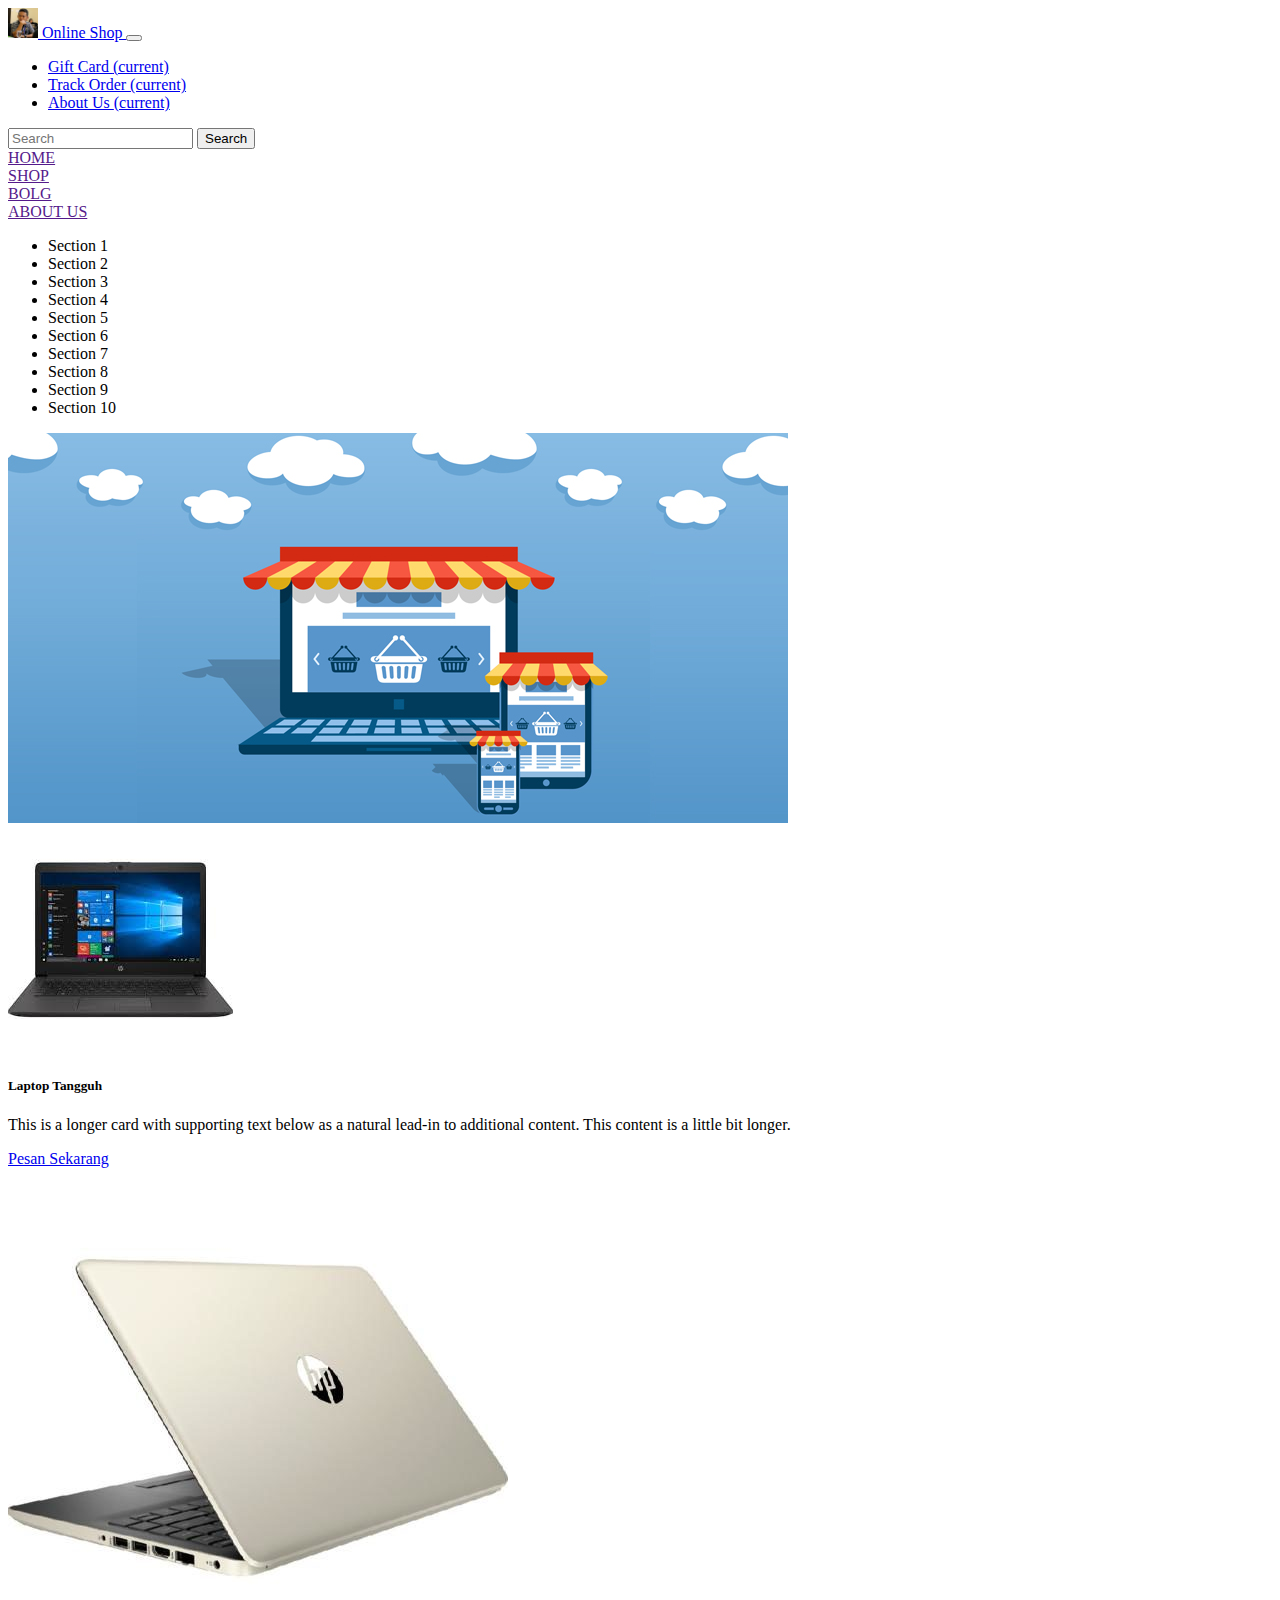
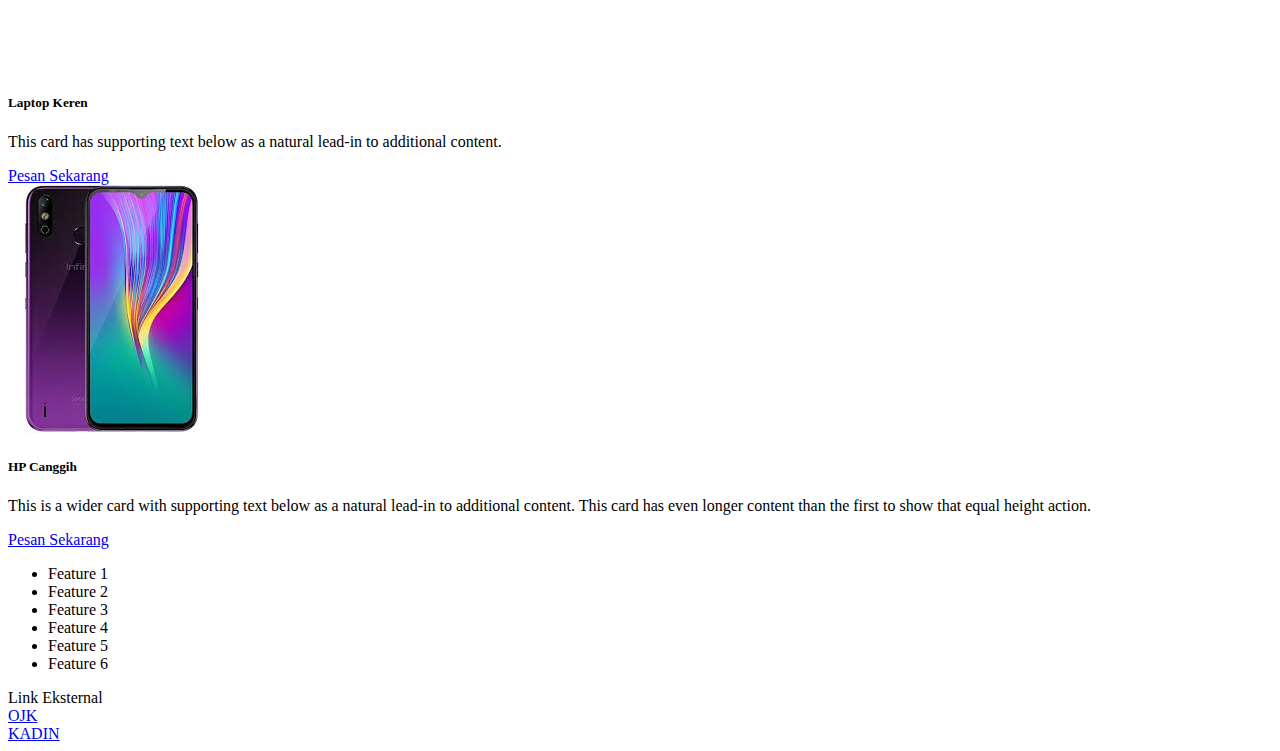
<file: sanbercode_bootstrap/index.html>
<!doctype html>
<html lang="en">
  <head>
    <!-- Required meta tags -->
    <meta charset="utf-8">
    <meta name="viewport" content="width=device-width, initial-scale=1, shrink-to-fit=no">

    <!-- Bootstrap CSS -->
    <link rel="stylesheet" href="https://stackpath.bootstrapcdn.com/bootstrap/4.5.0/css/bootstrap.min.css" integrity="sha384-9aIt2nRpC12Uk9gS9baDl411NQApFmC26EwAOH8WgZl5MYYxFfc+NcPb1dKGj7Sk" crossorigin="anonymous">

    <title>Online Shop</title>
  </head>
  <body>
    <!-- Optional JavaScript -->
    <!-- jQuery first, then Popper.js, then Bootstrap JS -->
    <script src="https://code.jquery.com/jquery-3.5.1.slim.min.js" integrity="sha384-DfXdz2htPH0lsSSs5nCTpuj/zy4C+OGpamoFVy38MVBnE+IbbVYUew+OrCXaRkfj" crossorigin="anonymous"></script>
    <script src="https://cdn.jsdelivr.net/npm/popper.js@1.16.0/dist/umd/popper.min.js" integrity="sha384-Q6E9RHvbIyZFJoft+2mJbHaEWldlvI9IOYy5n3zV9zzTtmI3UksdQRVvoxMfooAo" crossorigin="anonymous"></script>
    <script src="https://stackpath.bootstrapcdn.com/bootstrap/4.5.0/js/bootstrap.min.js" integrity="sha384-OgVRvuATP1z7JjHLkuOU7Xw704+h835Lr+6QL9UvYjZE3Ipu6Tp75j7Bh/kR0JKI" crossorigin="anonymous"></script>


    <!-- Logo and Navbar -->
    <nav class="navbar navbar-expand-lg navbar-light bg-light">
      <a class="navbar-brand" href="#">
        <img src="../sanbercode_bootstrap/img/icon.jpg" width="30" height="30" class="d-inline-block align-top" alt="" loading="lazy">
        Online Shop
      </a>
      <button class="navbar-toggler" type="button" data-toggle="collapse" data-target="#navbarSupportedContent" aria-controls="navbarSupportedContent" aria-expanded="false" aria-label="Toggle navigation">
        <span class="navbar-toggler-icon"></span>
      </button>
    
      <div class="collapse navbar-collapse" id="navbarSupportedContent">
        <ul class="navbar-nav ml-auto">
          <li class="nav-item active">
            <a class="nav-link" href="#">Gift Card <span class="sr-only">(current)</span></a>
          </li>
          <li class="nav-item active">
            <a class="nav-link" href="#">Track Order <span class="sr-only">(current)</span></a>
          </li>
          <li class="nav-item active">
            <a class="nav-link" href="#">About Us <span class="sr-only">(current)</span></a>
          </li>
        </ul>
        <form class="form-inline my-2 my-lg-0">
          <input class="form-control mr-sm-2" type="search" placeholder="Search" aria-label="Search">
          <button class="btn btn-outline-success my-2 my-sm-0" type="submit">Search</button>
        </form>
      </div>
    </nav>

    <!--Menu Utama-->
    <div
      class="container-fluid"
      id="header"
    >
      <div class="row justify-content-center">
        <div class="col-lg-1 text-center">
          <a href="">HOME</a>
        </div>
        <div class="col-lg-1 text-center">
          <a href="">SHOP</a>
        </div>
        <div class="col-lg-1 text-center">
          <a href="">BOLG</a>
        </div>
        <div class="col-lg-1 text-center">
          <a href="">ABOUT US</a>
        </div>
      </div>
    </div>
    <!--Section, Jumbotron dan Feature-->
    <div>
      <div class="row">
        <div class="col-lg-2">
          <ul class="list-group">
            <li class="list-group-item">Section 1</li>
            <li class="list-group-item">Section 2</li>
            <li class="list-group-item">Section 3</li>
            <li class="list-group-item">Section 4</li>
            <li class="list-group-item">Section 5</li>
            <li class="list-group-item">Section 6</li>
            <li class="list-group-item">Section 7</li>
            <li class="list-group-item">Section 8</li>
            <li class="list-group-item">Section 9</li>
            <li class="list-group-item">Section 10</li>
          </ul>
        </div>
        <div class="col-lg-8">
          <div class="row-mt-4">
            <div class="jumbotron jumbotron-fluid">
              <div class="container">
                <img src="../sanbercode_bootstrap/img/ecommerce.jpg" alt="">
                </div>
            </div>
            <div class="card-deck">
              <div class="card">
                <img src="../sanbercode_bootstrap/img/item1.jpg" class="card-img-top" alt="...">
                <div class="card-body">
                  <h5 class="card-title">Laptop Tangguh</h5>
                  <p class="card-text">This is a longer card with supporting text below as a natural lead-in to additional content. This content is a little bit longer.</p>
                  <a href="#" class="btn btn-primary">Pesan Sekarang</a>
                </div>
              </div>
              <div class="card">
                <img src="../sanbercode_bootstrap/img/item2.jpg" class="card-img-top" alt="...">
                <div class="card-body">
                  <h5 class="card-title">Laptop Keren</h5>
                  <p class="card-text">This card has supporting text below as a natural lead-in to additional content.</p>
                  <a href="#" class="btn btn-primary">Pesan Sekarang</a>
                </div>
              </div>
              <div class="card">
                <img src="../sanbercode_bootstrap/img/item3.jpg" class="card-img-top" alt="...">
                <div class="card-body">
                  <h5 class="card-title">HP Canggih</h5>
                  <p class="card-text">This is a wider card with supporting text below as a natural lead-in to additional content. This card has even longer content than the first to show that equal height action.</p>
                  <a href="#" class="btn btn-primary">Pesan Sekarang</a>
                </div>
              </div>
            </div>
          </div>
        </div>
        <div class="col-lg-2">
          <ul class="list-group">
            <li class="list-group-item">Feature 1</li>
            <li class="list-group-item">Feature 2</li>
            <li class="list-group-item">Feature 3</li>
            <li class="list-group-item">Feature 4</li>
            <li class="list-group-item">Feature 5</li>
            <li class="list-group-item">Feature 6</li>
          </ul>
          <div class="card mt-3">
            <div class="card-header">
              Link Eksternal
            </div>
            <div class="card-body text-center">
              <a href="https://www.ojk.go.id/">OJK</a><br>
              <a href="https://kadin.id/">KADIN</a>
            </div>
          </div>
        </div>
        
      </div>
    </div>


  </body>
</html>
</file>
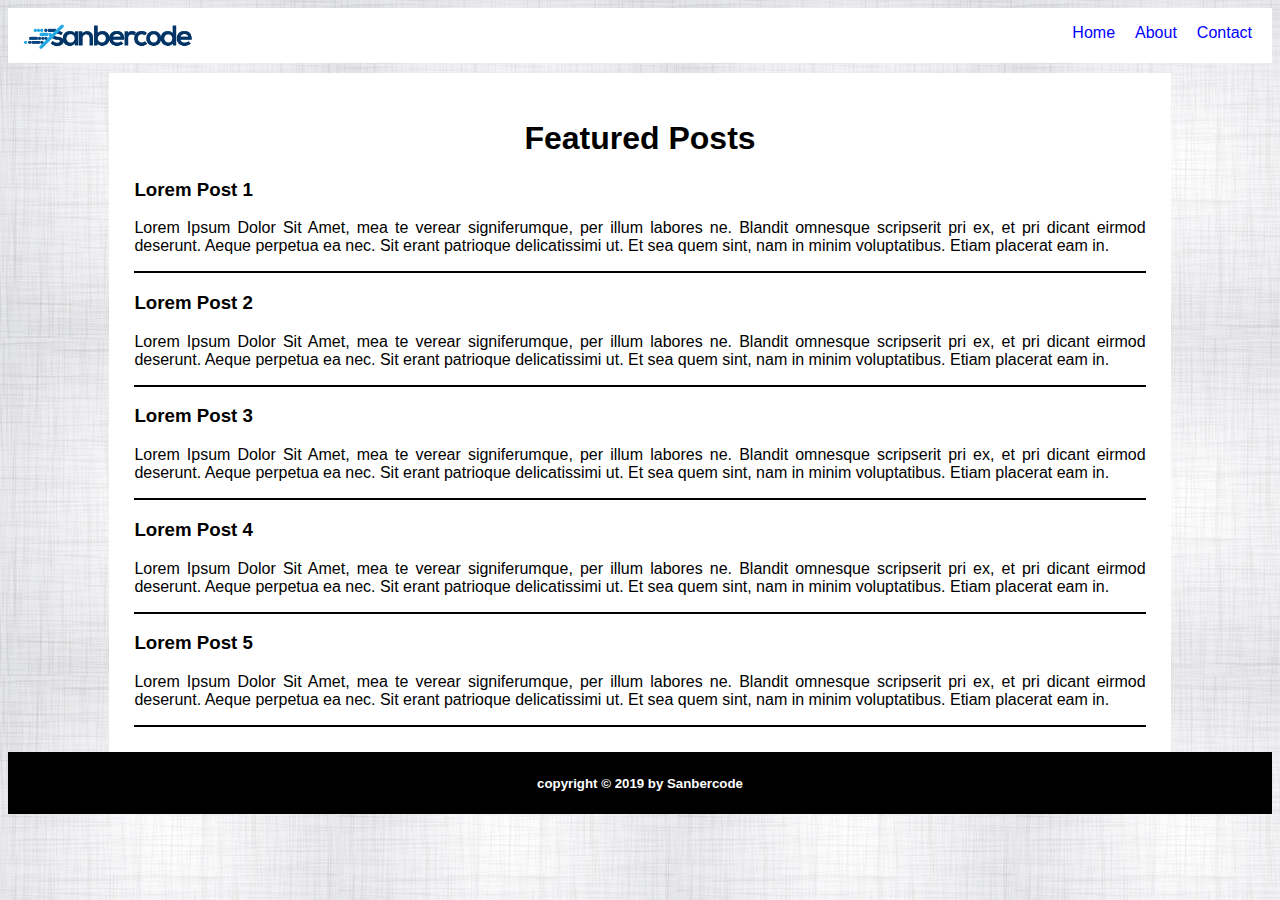
<file: sanbercode_css/index.html>
<html>
  <head>
    <link href="../sanbercode_css/css/style.css" rel="stylesheet" />
    <link href="https://fonts.googleapis.com/css?family=Slabo+27px" rel="stylesheet">
  </head>
  <body>
    <header>
      <img id="logo" src="public/img/logo.png" width="200px" />
      <nav>
        <ul>
          <a href="#"><li>Home</li></a>
          <a href="#"><li>About</li></a>
          <a href="#"><li>Contact</li></a>
        </ul>
      </nav>
    </header>
    <section>
      <h1>Featured Posts</h1>
      <div id="article-list">
        <article>
          <a href=""><h3>Lorem Post 1</h3></a>
          <p>
            Lorem Ipsum Dolor Sit Amet, mea te verear signiferumque, per illum labores ne. Blandit omnesque scripserit pri ex, et pri dicant eirmod deserunt. Aeque perpetua ea nec. Sit erant patrioque delicatissimi ut. Et sea quem sint, nam in minim voluptatibus. Etiam placerat eam in.
          </p>
        </article>
        <article>
          <a href=""><h3>Lorem Post 2</h3></a>
          <p>
            Lorem Ipsum Dolor Sit Amet, mea te verear signiferumque, per illum labores ne. Blandit omnesque scripserit pri ex, et pri dicant eirmod deserunt. Aeque perpetua ea nec. Sit erant patrioque delicatissimi ut. Et sea quem sint, nam in minim voluptatibus. Etiam placerat eam in.
          </p>
        </article>
        <article>
          <a href=""><h3>Lorem Post 3</h3></a>
          <p>
            Lorem Ipsum Dolor Sit Amet, mea te verear signiferumque, per illum labores ne. Blandit omnesque scripserit pri ex, et pri dicant eirmod deserunt. Aeque perpetua ea nec. Sit erant patrioque delicatissimi ut. Et sea quem sint, nam in minim voluptatibus. Etiam placerat eam in.
          </p>
        </article>
        <article>
          <a href=""><h3>Lorem Post 4</h3></a>
          <p>
            Lorem Ipsum Dolor Sit Amet, mea te verear signiferumque, per illum labores ne. Blandit omnesque scripserit pri ex, et pri dicant eirmod deserunt. Aeque perpetua ea nec. Sit erant patrioque delicatissimi ut. Et sea quem sint, nam in minim voluptatibus. Etiam placerat eam in.
          </p>
        </article>
        <article>
          <a href=""><h3>Lorem Post 5</h3></a>
          <p>
            Lorem Ipsum Dolor Sit Amet, mea te verear signiferumque, per illum labores ne. Blandit omnesque scripserit pri ex, et pri dicant eirmod deserunt. Aeque perpetua ea nec. Sit erant patrioque delicatissimi ut. Et sea quem sint, nam in minim voluptatibus. Etiam placerat eam in.
          </p>
        </article>
      </div>
    </section>
    <footer>
      <h5>copyright &copy; 2019 by Sanbercode</h5>
    </footer>
  </body>
</html>
</file>
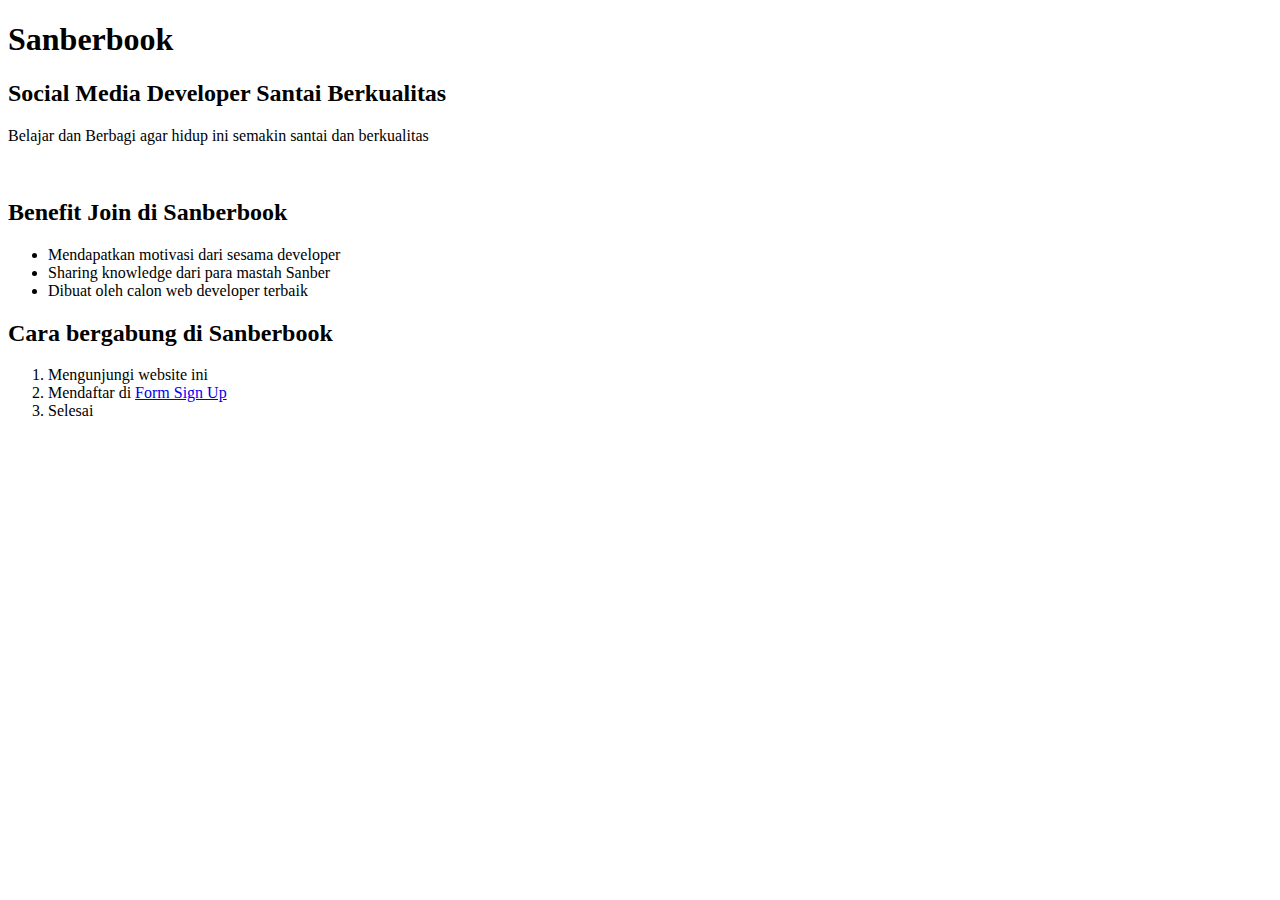
<file: sanbercode_html/index.html>
<!DOCTYPE html>
<html>

<head>
    <meta charset="UTF-8">
    <meta name="viewport" content="width=device-width, initial-scale=1">
    <title>Selamat Datang di Sanberbook</title>
</head>

<body>
  <div class="judul">
    <h1>Sanberbook</h1>
    <h2>Social Media Developer Santai Berkualitas</h2>
    <p>Belajar dan Berbagi agar hidup ini semakin santai dan berkualitas</p><br>
  </div>
  
  <div class="benefit">
    <h2>Benefit Join di Sanberbook</h2>
    <ul>
      <li>Mendapatkan motivasi dari sesama developer</li>
      <li>Sharing knowledge dari para mastah Sanber</li>
      <li>Dibuat oleh calon web developer terbaik</li>
    </ul>
  </div>
  
  <div class="join">
    <h2>Cara bergabung di Sanberbook</h2>
    <ol>
      <li>Mengunjungi website ini</li>
      <li>Mendaftar di <a href="form.html">Form Sign Up</a></li>
      <li>Selesai</li>
    </ol>
  </div>
</body>

</html>
</file>
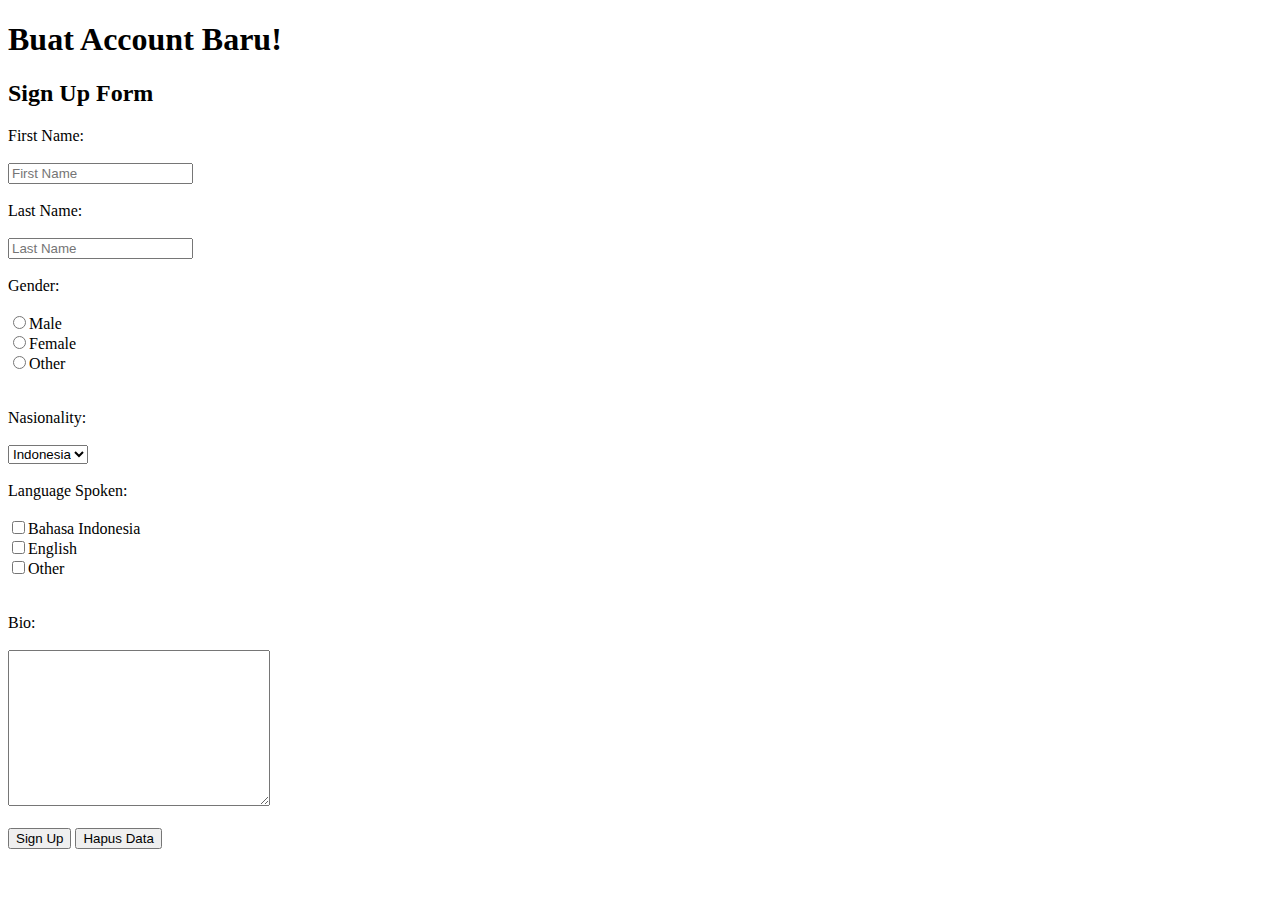
<file: sanbercode_html/form.html>
<!DOCTYPE html>
<html>

<head>
    <meta charset="UTF-8">
    <meta name="viewport" content="width=device-width, initial-scale=1">
    <title>Buat Akun Baru</title>
</head>

<body>
  <div class="judulform">
    <h1>Buat Account Baru!</h1>
    <h2>Sign Up Form</h2>
  </div>

  <!--Form Pendaftaran Sanbercode-->
  <form action="welcome.html">
    <!--Untuk isian karakter terbatas seperti nama, menggunakan input type text-->
    <!--label digunakan untuk memberi nama form input text nya, dan dihubungkand for pada label ke id pada input-->
    <label for="first_name">First Name:</label><br><br>
      <input type="text" placeholder="First Name" value="" name="" id="first_name"><br><br>
    <label for="last_name">Last Name:</label><br><br>
      <input type="text" placeholder="Last Name" value="" name="" id="last_name">

    <br><br>
    <!--Menggunakan radio untuk membuat pilihan hanya 1 buah-->
    <label>Gender:</label><br><br>
      <input type="radio" name="gender" value="0" id="">Male              <br>
      <input type="radio" name="gender" value="1" id="">Female            <br>
      <input type="radio" name="gender" value="2" id="">Other             <br>

    <br><br>
    <!---->
    <label>Nasionality:</label><br><br>
      <select name="Nasionality" id="">
        <option value="0">Indonesia</option>
        <option value="1">Inggris</option>
        <option value="2">Malaysia</option>
        <option value="3">Other</option>
      </select>

    <br><br>
    <!--Menggunakan Checkbox untuk membuat pilihan yang dapat dipilih lebih dari 1 buah-->
    <label>Language Spoken:</label><br><br>
      <input type="checkbox" name="language" value="0" id="">Bahasa Indonesia       <br>
      <input type="checkbox" name="language" value="1" id="">English                <br>
      <input type="checkbox" name="language" value="2" id="">Other                  <br>


    <br><br>
    <!--Text area untuk membuat form isian dengan jumlah karakter banyak, seperti biodata-->
    <label>Bio:</label><br><br>
      <textarea name="Biografi" id="" cols="30" rows="10">

      </textarea>

    <br><br>
    <!--Submit untuk kirim data, reset untuk menghapus data yang telah diinput-->
    <button type="submit">Sign Up</button>
    <button type="reset">Hapus Data</button>
  </form>
  
  
  
  </body>

</html>
</file>
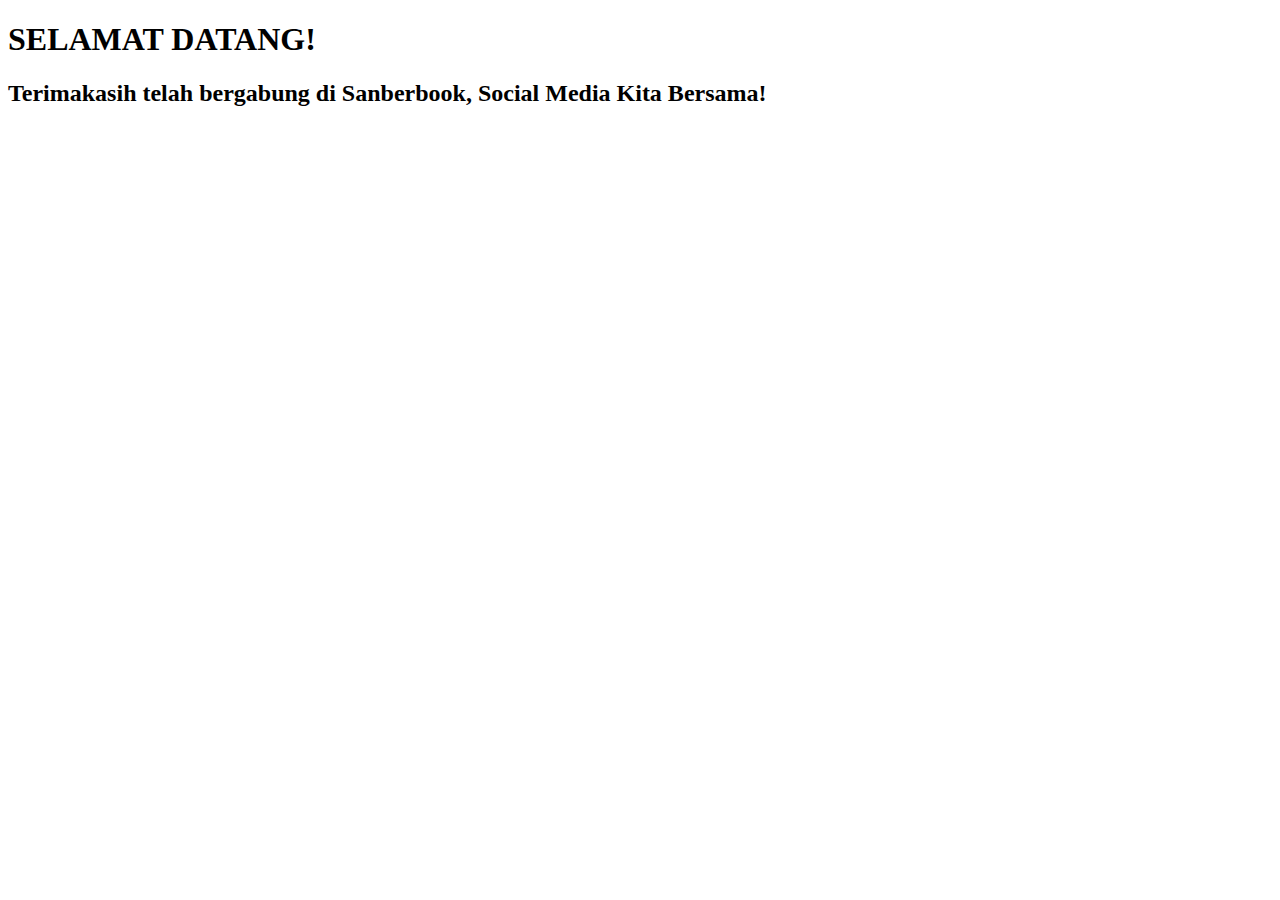
<file: sanbercode_html/welcome.html>
<!DOCTYPE html>
<html>

<head>
    <meta charset="UTF-8">
    <meta name="viewport" content="width=device-width, initial-scale=1">
    <title>Selamat Bergabung di Sanbercode</title>
</head>

<body>
  <div class="selamatbergabung">
    <h1>SELAMAT DATANG!</h1>
  
    <h2>Terimakasih telah bergabung di Sanberbook, Social Media Kita Bersama!</h2>
  </div>
  
</body>

</html>
</file>
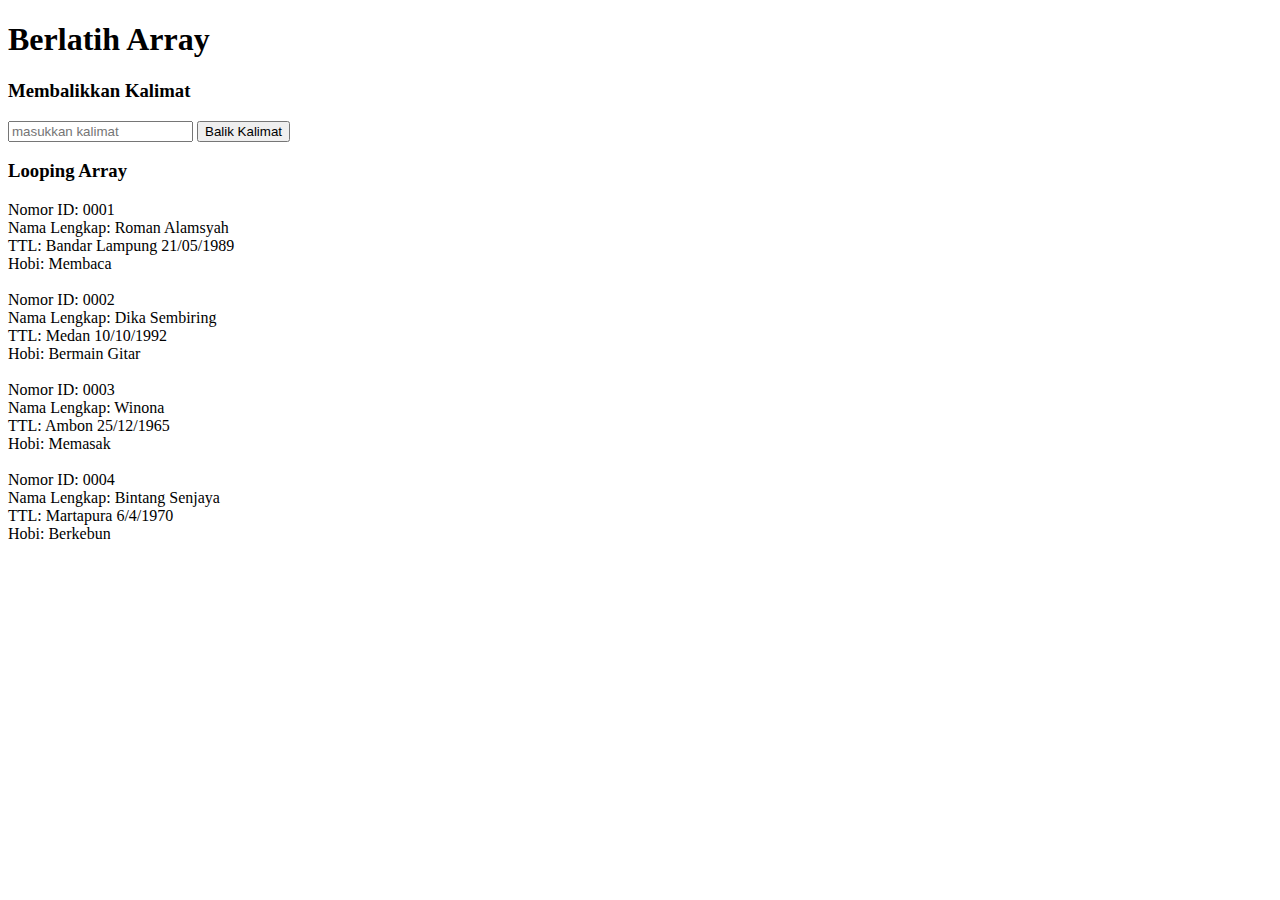
<file: sanbercode_js/array.html>
<!DOCTYPE html>
<html lang="en">
<head>
    <meta charset="UTF-8">
    <meta name="viewport" content="width=device-width, initial-scale=1.0">
    <meta http-equiv="X-UA-Compatible" content="ie=edge">
    <title>Array</title>
</head>
<body>

    <h1>Berlatih Array</h1>

    <h3>Membalikkan Kalimat</h3>
    <form action="#" id="balikString">
        <input type="text" id="word" placeholder="masukkan kalimat">
        <input type="submit" value="Balik Kalimat">
    </form>
    <div id="jawaban1" style="margin-top: 10px"></div>
    
    <h3>Looping Array</h3>
    <div id="jawaban2"></div>


    <script>
        /* 
            SOAL NO. 1 Balik Kalimat 
            Tipe data String dapat dilihat sebagai tipe data array. Kita dapat mengakses karakter-karakter pada sebuah string seperti mengakses elemen pada array.
            Buatlah sebuah fungsi dengan nama balikString(). Fungsi ini akan menerima argumen sebuah string dan mengembalikan kebalikannya.
            
            Catatan: TIDAK Boleh menggunakan reverse, wajib dengan looping!

            Contoh: 
            balikString("abduh coding") 
            akan memberikan output: "gnidoc hudba"

            Hint: Gunakan properti length dari string untuk mencari tahu panjang string
        */
        // Code Kamu di sini
        function balikString (data){
            var hasil = "";

            //di looping dari angka paling belakang, bila ada 20 huruf, berarti mulai dari angka 20 ke 19 dst
            for(var i = data.length - 1; i >= 0 ; i--){
                hasil += data[i];
            }
            return hasil;
        }
        
        // Driver Code, jangan diganggu!
        var formBalikString = document.getElementById("balikString")
        formBalikString.addEventListener("submit", function(e) {
            e.preventDefault()
            var word = document.getElementById("word").value
            var reverseWord = balikString(word)

            document.getElementById("jawaban1").innerHTML = reverseWord
        })

        
        
        /* 
            SOAL NO. 2 LOOPING PADA ARRAY
            Buatlah sebuah fungsi dengan nama dataHandling() dengan sebuah parameter untuk menerima argumen. Argumen yang akan diterima adalah sebuah array yang berisi beberapa array sejumlah n. Contoh input dapat dilihat dibawah:

            var input = [
                ["0001", "Roman Alamsyah", "Bandar Lampung", "21/05/1989", "Membaca"],
                ["0002", "Dika Sembiring", "Medan", "10/10/1992", "Bermain Gitar"],
                ["0003", "Winona", "Ambon", "25/12/1965", "Memasak"],
                ["0004", "Bintang Senjaya", "Martapura", "6/4/1970", "Berkebun"]
            ]

            Tugas kamu adalah mengimplementasikan fungsi dataHandling agar dapat menampilkan data-data pada dari argumen seperti di bawah ini:

            Nomor ID:  0001
            Nama Lengkap:  Roman Alamsyah
            TTL:  Bandar Lampung 21/05/1989
            Hobi:  Membaca

            Nomor ID:  0002
            Nama Lengkap:  Dika Sembiring
            TTL:  Medan 10/10/1992
            Hobi:  Bermain Gitar

            Nomor ID:  0003
            Nama Lengkap:  Winona
            TTL:  Ambon 25/12/1965
            Hobi:  Memasak

            Nomor ID:  0004
            Nama Lengkap:  Bintang Senjaya
            TTL:  Martapura 6/4/1970
            Hobi:  Berkebun

        */

        /*var input = [
                ["0001", "Roman Alamsyah", "Bandar Lampung", "21/05/1989", "Membaca"],
                ["0002", "Dika Sembiring", "Medan", "10/10/1992", "Bermain Gitar"],
                ["0003", "Winona", "Ambon", "25/12/1965", "Memasak"],
                ["0004", "Bintang Senjaya", "Martapura", "6/4/1970", "Berkebun"]
            ]
        */
        // Code kamu di sini, lakukan looping terhadap input di atas
        var jawaban2 =''

        function dataHandling(data) {

            for (let i = 0; i < data.length; i++) {
                for (let j = 0; j < data.length; j++) {
                    var id = 'Nomor ID: ' + data[i][j] + "<br>";
                    j += 1;
                    var name = 'Nama Lengkap: ' + data[i][j] + "<br>";
                    j += 1;
                    var ttl = 'TTL: ' + data[i][j] + ' ' + data[i][j + 1] + "<br>";
                    j += 2;
                    var hobi = 'Hobi: ' + data[i][j] + "<br><br>";

                    jawaban2 += id + name + ttl + hobi;
                }

            }

        }
        
        //var jawaban2 ='';// =  Isikan outputnya di sini

 
        var input = [
                ["0001", "Roman Alamsyah", "Bandar Lampung", "21/05/1989", "Membaca"],
                ["0002", "Dika Sembiring", "Medan", "10/10/1992", "Bermain Gitar"],
                ["0003", "Winona", "Ambon", "25/12/1965", "Memasak"],
                ["0004", "Bintang Senjaya", "Martapura", "6/4/1970", "Berkebun"]
            ]
        
        dataHandling(input);
        document.getElementById("jawaban2").innerHTML = jawaban2 
    </script>
    
</body>
</html>
</file>
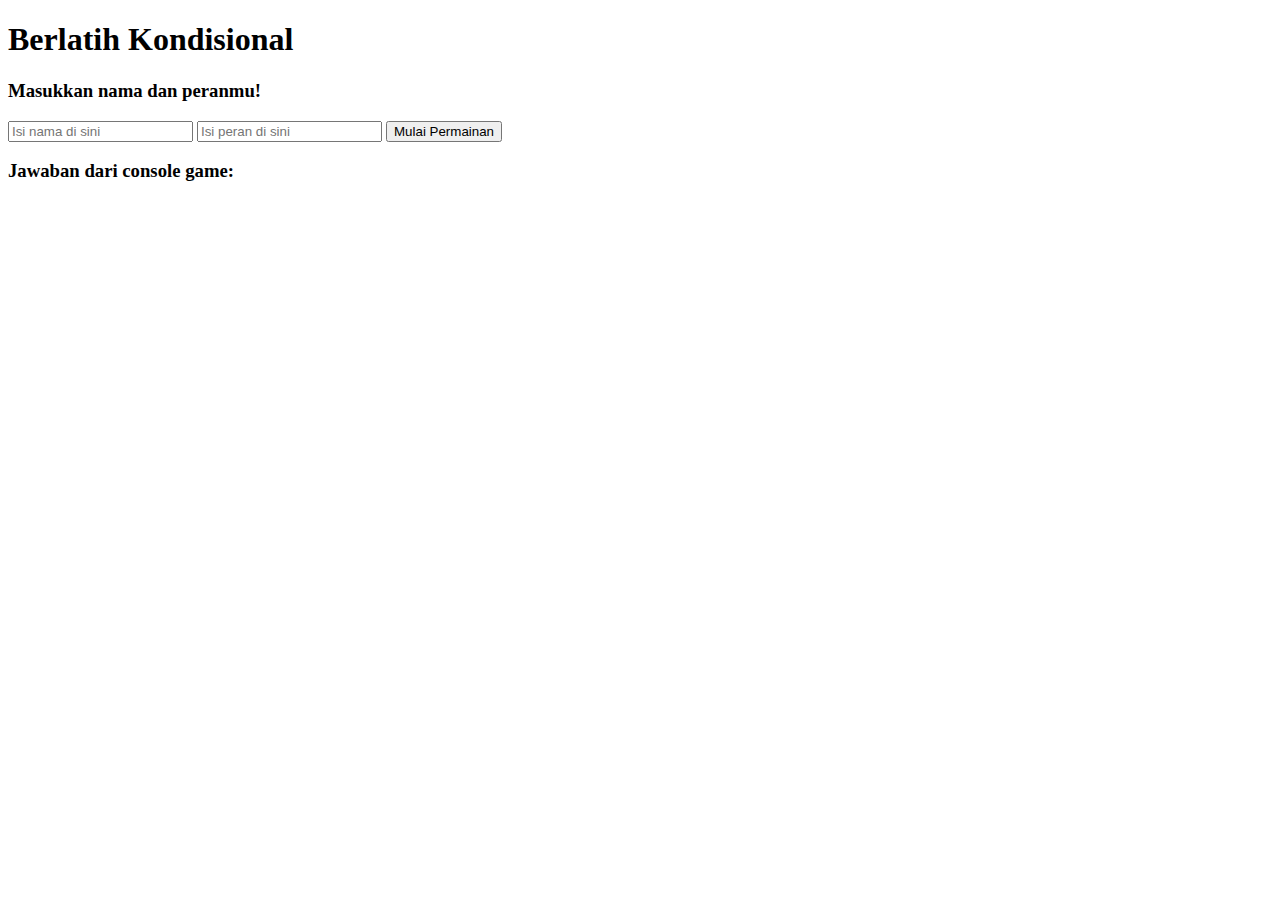
<file: sanbercode_js/conditional.html>
<!DOCTYPE html>
<html lang="en">
<head>
    <meta charset="UTF-8">
    <meta name="viewport" content="width=device-width, initial-scale=1.0">
    <meta http-equiv="X-UA-Compatible" content="ie=edge">
    <title>Conditional HTML</title>
</head>
<body>
    <h1>Berlatih Kondisional</h1>
    
    <h3>Masukkan nama dan peranmu!</h3>
    <form action="#" id="formConditional">
        <input type="text" id="name" placeholder="Isi nama di sini">
        <input type="text" id="role" placeholder="Isi peran di sini">
        <input type="submit" value="Mulai Permainan">
    </form>

    <h3>Jawaban dari console game: </h3>
    <div id="jawaban">

    </div>
</body>

<script>

    var form = document.getElementById("formConditional")
    var jawaban = document.getElementById("jawaban")

    form.addEventListener("submit", function(e) {
        e.preventDefault()

        /* 
            ATURAN PERMAINAN 
            // Output untuk Input nama = '' dan peran = ''
            // => "Nama harus diisi!"
    
            //Output untuk Input nama = 'Mikael' dan peran = ''
            // => "Halo Mikael, Pilih peranmu untuk memulai game!"
    
            //Output untuk Input nama = 'Nina' dan peran 'Penyihir'
            // => "Selamat datang di Dunia Werewolf, Nina"
            // => "Halo Penyihir Nina, kamu dapat melihat siapa yang menjadi Werewolf!"
    
            //Output untuk Input nama = 'Danu' dan peran 'Werewolf'
            // => "Selamat datang di Dunia Werewolf, Danu"
            // "Halo Werewolf Danu, kamu dapat memilih siapa untuk dimakan malam ini!"
    
            //Output untuk Input nama = 'Zero' dan peran 'Rakjel'
            // => "Selamat datang di Dunia Werewolf, Zero"
            // => "Halo Rakjel Zero, Kamu menjadi rakyat jelata "
    
            PETUNJUK MENGERJAKAN
            1. Buat Kondisional agar output dari konsol sesuai yang diharapkan
            2. masukkan lah jawaban dari kondisi yang diberikan oleh User ke dalam variabel jawabanKonsol
        */

        // Tuliskan Code kamu di sini
        var name = document.getElementById("name").value
        var role = document.getElementById("role").value       
        // buatlah kondisional berdasarkan dua variabel di atas yaitu name dan role, ketentuannya dapat dibaca di atas


        var jawabanKonsol // = jawaban dari kondisional di-assign di sini
        // Code Sampai sini
        
        if( name == '' && role == '') {
            jawabanKonsol = "Nama Harus Diisi!"
        }else if( name != '' && role ==''){
            jawabanKonsol = "Hai "+name+" Pilih Peranmu untuk Memulai Game"
        }else{
            if(role.toUpperCase()== "PENYIHIR"){
                jawabanKonsol = "Selamat Datang di Dunia Werewolf, "+name+" <br> Halo Penyihir "+name+" , kamu dapat melihat siapa yang menjadi Werewolf"
            }else if(role.toUpperCase() == "WEREWOLF"){
                jawabanKonsol = "Selamat Datang di Dunia Werewolf, "+name+" <br> Halo Werewolf "+name+" , kamu dapat memilih siapa untuk dimakan malam ini!"

            }else if(role.toUpperCase() == "RAKJEL"){
                jawabanKonsol = "Selamat Datang di Dunia Werewolf, "+name+" <br> Halo Rakjel "+name+" Kamu menjadi rakyat jelata"
            }
        }

        jawaban.innerHTML = jawabanKonsol
    })
        

</script>
</html>
</file>
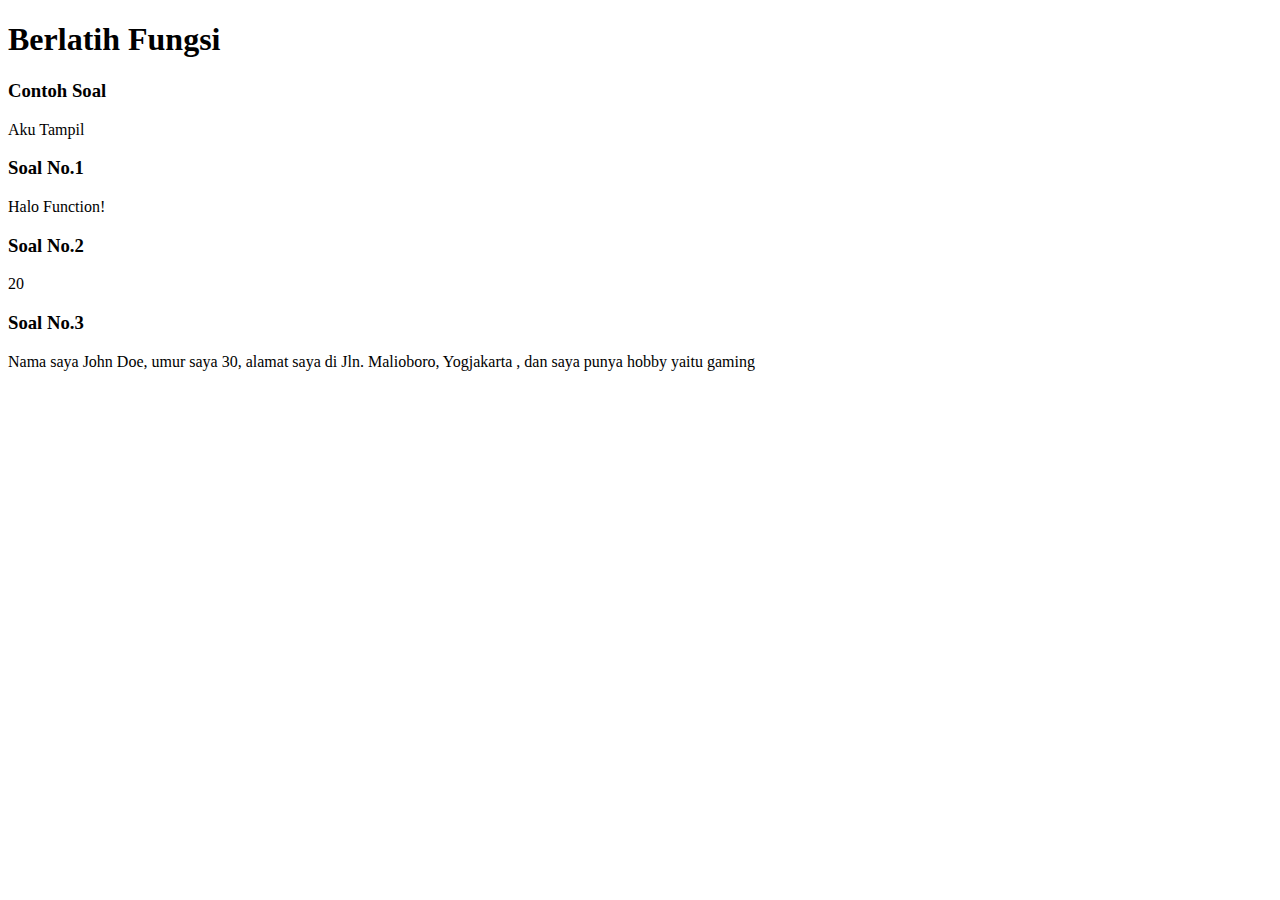
<file: sanbercode_js/function.html>
<!DOCTYPE html>
<html lang="en">
<head>
    <meta charset="UTF-8">
    <meta name="viewport" content="width=device-width, initial-scale=1.0">
    <meta http-equiv="X-UA-Compatible" content="ie=edge">
    <title>Function</title>
</head>
<body>
    <h1>Berlatih Fungsi</h1>

    <h3>Contoh Soal</h3>
    <div id="contohJawaban">

    </div>

    <h3>Soal No.1</h3>
    <div id="jawaban1">

    </div>

    <h3>Soal No.2</h3>
    <div id="jawaban2">

    </div>

    <h3>Soal No.3</h3>
    <div id="jawaban3">

    </div>

    <script>

        // CONTOH
        // Kamu diminta untuk membuat fungsi bernama tampilkan() untuk menampilkan "Aku Tampil" pada halaman html. 

        // Jawaban CONTOH
        function tampilkan() {
            document.getElementById("contohJawaban").innerHTML = "Aku Tampil"
        }

        //Jalankan function 
        tampilkan()

        // Soal No. 1 Fungsi Teriak
        /* 
            Buatlah sebuah fungsi bernama teriak(), yang mengembalikan nilai berupa "Halo Function!", yang kemudian akan ditampilkan di halaman html.
            Tampilkan dengan cara document.getElementById("jawaban1").innerHTML seperti di CONTOH.
        */

        
        function teriak() {
            document.getElementById("jawaban1").innerHTML = "Halo Function!"
            // Tulis Code mulai di sini

            // Tampilkan dengan cara document.getElementById("jawaban1").innerHTML seperti di CONTOH.
        }
        
        // Jalankan function teriak
        teriak()

        // Soal No. 2 Fungsi Kalikan
        /* 
            Buatlah sebuah fungsi bernama kalikan(), yang mengembalikan nilai berupa hasil kali dari dua parameter yang dikirim.
            CONTOH OUTPUT: 
            kalikan(5, 4) akan memberikan output 20
            Tampilkan jawaban dengan cara document.getElementById("jawaban2").innerHTML seperti di CONTOH
        */

        
        function kalikan(num1, num2) {
            
            document.getElementById("jawaban2").innerHTML = num1*num2
            // Code kamu mulai dari sini



            // Tampilkan jawaban dengan cara document.getElementById("jawaban2").innerHTML seperti di CONTOH
        }
        


        // Jalankan function kalikan
        kalikan(5, 4)

        // Soal No. 3 Fungsi buatKalimat
        /* 
            Buatlah sebuah fungsi bernama buatKalimat(), yang akan memproses seluruh parameter yang diinput menjadi satu kalimat berikut: "Nama saya [Name], umur saya [Age] tahun, alamat saya di [Address], dan saya punya hobby yaitu [hobby]!"

            CONTOH: 
            var name = "Agus";
            var age = 30;
            var address = "Jln. Malioboro, Yogjakarta";
            var hobby = "gaming";

            var kalimatBaru = buatKalimat(name,age,address,hobby);
            Akan menampilkan : 
            "Nama saya Agus, umur saya 30 tahun, alamat saya di Jln. Malioboro, Yogjakarta, dan saya punya hobby yaitu gaming!"
            Tampilkan dengan cara document.getElementById("jawaban3").innerHTML seperti di CONTOH
        */
    
        function buatKalimat(nama, umur, alamat, hobi) {
            // Code kamu mulai dari sini
            document.getElementById("jawaban3").innerHTML = "Nama saya " + name + ", umur saya " + age + ", alamat saya di " + address + " , dan saya punya hobby yaitu " + hobby;
            // Tampilkan dengan cara document.getElementById("jawaban3").innerHTML seperti di CONTOH.
        }


        // Jalankan function buatKalimat
        var name = "John Doe";
        var age = 30;
        var address = "Jln. Malioboro, Yogjakarta";
        var hobby = "gaming";
        buatKalimat(name, age, address, hobby);
    </script>
</body>


</html>
</file>
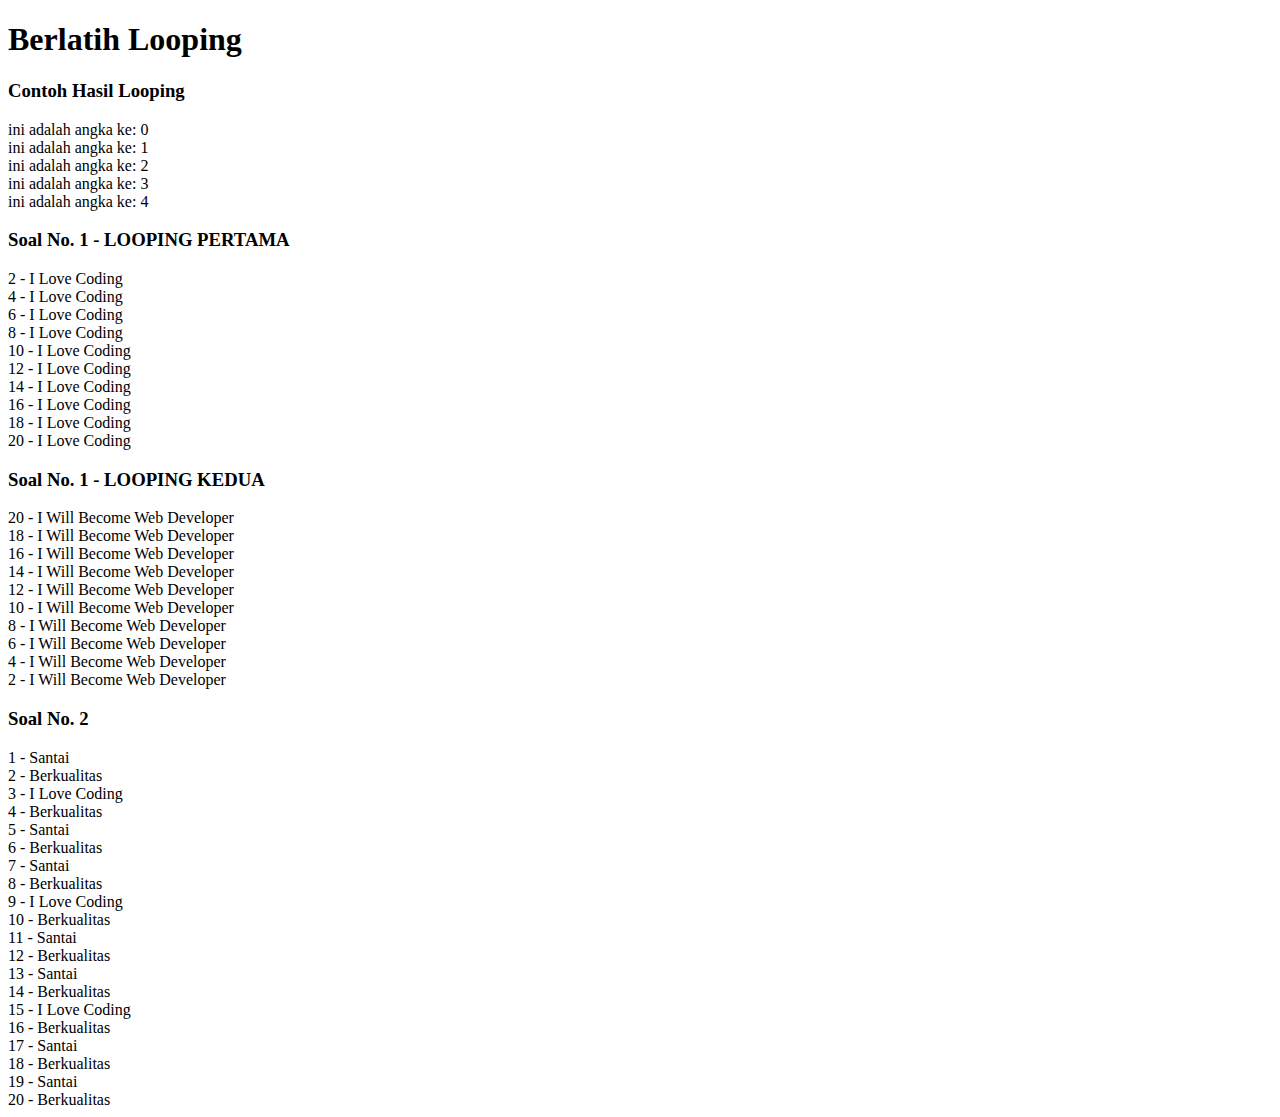
<file: sanbercode_js/looping.html>
<!DOCTYPE html>
<html lang="en">
<head>
    <meta charset="UTF-8">
    <meta name="viewport" content="width=device-width, initial-scale=1.0">
    <meta http-equiv="X-UA-Compatible" content="ie=edge">
    <title>Looping</title>

</head>
<body>
    <h1>Berlatih Looping</h1>
    <h3>Contoh Hasil Looping</h3>
    <div id="example"> </div>
    <h3>Soal No. 1 - LOOPING PERTAMA</h3>
    <div id="jawaban1loop1"></div>
    <h3>Soal No. 1 - LOOPING KEDUA</h3>
    <div id="jawaban1loop2"></div>

    <h3>Soal No. 2</h3>
    <div id="jawaban2"></div>


    <script>
        // Contoh untuk melakukan looping dengan for
        var jawabanContoh = ""
        for (var i = 0; i < 5; i++) {
            jawabanContoh += "ini adalah angka ke: " + [i] + "<br>"
            
        }
        
        // Driver Code
        document.getElementById("example").innerHTML = jawabanContoh
    
    
        // Soal No. 1 Looping menggunakan While
        /* 
            Pada tugas ini kamu diminta untuk melakukan looping dalam JavaScript dengan menggunakan syntax while. Untuk membuat tantangan ini lebih menarik, kamu juga diminta untuk membuat suatu looping yang menghitung maju dan menghitung mundur. Jangan lupa tampilkan di console juga judul 'LOOPING PERTAMA' dan 'LOOPING KEDUA'." 
    
            OUTPUT :
    
            LOOPING PERTAMA
            2 - I love coding
            4 - I love coding
            6 - I love coding
            8 - I love coding
            10 - I love coding
            12 - I love coding
            14 - I love coding
            16 - I love coding
            18 - I love coding
            20 - I love coding
            LOOPING KEDUA
            20 - I will become web developer
            18 - I will become web developer                                                                              
            16 - I will become web developer
            14 - I will become web developer
            12 - I will become web developer
            10 - I will become web developer
            8 - I will become web developer
            6 - I will become web developer
            4 - I will become web developer
            2 - I will become web developer
        */

        let jawaban1Loop1 = document.querySelector('#jawaban1loop1');
        let jawaban1Loop2 = document.querySelector('#jawaban1loop2');
        
        var hasilloop1 = ""
        var hasilloop2 = ""

        var i = 2;
        while( i <= 20 ){
            hasilloop1 += i+ " - I Love Coding <br>";
            i += 2;
        }

        var i = 20
        while(i >= 2 ){
            hasilloop2 += i+ " - I Will Become Web Developer <br>";
            i -= 2;
        }

        // Code kamu di sini, lakukan looping dengan while
    
    
        // Driver Code, Jangan diganggu !
        //document.getElementById("jawaban1").innerHTML = jawaban1loop1
        //document.getElementById("jawaban2").innerHTML = jawaban1loop2
        jawaban1Loop1.innerHTML = hasilloop1
        jawaban1loop2.innerHTML = hasilloop2
        // Soal No. 2
        /* 
            Pada tugas ini kamu diminta untuk melakukan looping dalam JavaScript dengan menggunakan syntax for. Untuk membuat tantangan ini lebih menarik, kamu juga diminta untuk memenuhi syarat tertentu yaitu: 
    
            SYARAT: 
            A. Jika angka ganjil maka tampilkan Santai
            B. Jika angka genap maka tampilkan Berkualitas
            C. Jika angka yang sedang ditampilkan adalah kelipatan 3 DAN angka ganjil maka tampilkan I Love Coding. 
    
            OUTPUT 
            1 - Santai
            2 - Berkualitas
            3 - I Love Coding 
            4 - Berkualitas
            5 - Santai
            6 - Berkualitas
            7 - Santai
            8 - Berkualitas
            9 - I Love Coding
            10 - Berkualitas
            11 - Santai
            12 - Berkualitas
            13 - Santai
            14 - Berkualitas
            15 - I Love Coding
            16 - Berkualitas
            17 - Santai
            18 - Berkualitas
            19 - Santai
            20 - Berkualitas
        */      
    
        var jawaban2 = ""
        // Code kamu di sini, lakukan looping dengan syntax for
        
        for(i = 1; i <= 20; i++){
            
            if(i%2==1 && i%3 !=0){
                jawaban2 += i + ' - Santai <br>'
            }else if(i % 2 == 0){
                jawaban2 += i + ' - Berkualitas <br>'
            }else if(i % 2 ==1 && i % 3 ==0){
                jawaban2 += i + ' - I Love Coding <br>'
            }
        }
    
        document.getElementById("jawaban2").innerHTML = jawaban2
    
    </script>
</body>

</html>
</file>
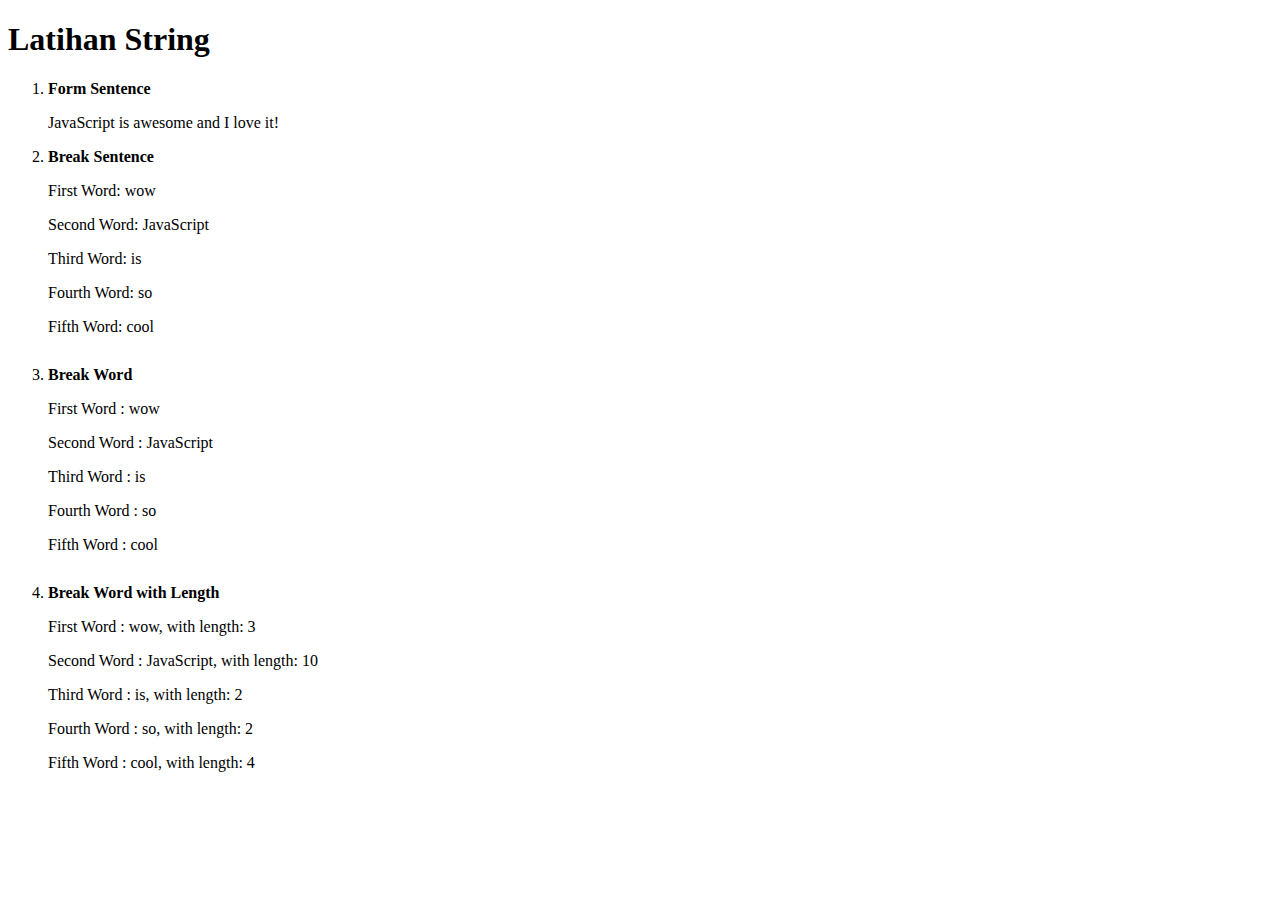
<file: sanbercode_js/string.html>
<!DOCTYPE html>

<html lang="en">
    <head>
        <meta charset="UTF-8">
        <meta name="viewport" content="width=device-width, initial-scale=1.0">
        <meta http-equiv="X-UA-Compatible" content="ie=edge">
        <title>String Exercises</title>
        <style>
            li {
                margin-bottom: 30px;
            }

            label {
                font-weight: bold;
            }

        
        </style>
    </head>
    <body>
        <h1>Latihan String</h1>
        <ol>
            
            <li  style="margin-bottom: 10px;">
                <label for="formSentence"> Form Sentence</label>
                <p id="formSentence"></p>
            </li>
            <li>
                <label for="breakSentence" >Break Sentence</label>
                <p id="firstWord"></p> 
                <p id="secondWord"></p> 
                <p id="thirdWord"></p> 
                <p id="fourthWord"></p> 
                <p id="fifthWord"></p> 
            </li>
            <li id="breakWord">
                <label for="breakWord" >Break Word</label>
                <p id="firstWord3"></p> 
                <p id="secondWord3"></p> 
                <p id="thirdWord3"></p> 
                <p id="fourthWord3"></p> 
                <p id="fifthWord3"></p> 
            </li>
            <li id="breakWordWithLength">
                <label for="breakWordWithLength">Break Word with Length</label>
                <p id="firstWord4"></p> 
                <p id="secondWord4"></p> 
                <p id="thirdWord4"></p> 
                <p id="fourthWord4"></p> 
                <p id="fifthWord4"></p>  
            </li>
        </ol>

        <script>
            // Soal No. 1 Menggabungkan string
            var word = 'JavaScript';
            var second = 'is';
            var third = 'awesome';
            var fourth = 'and';
            var fifth = 'I';
            var sixth = 'love';
            var seventh = 'it!';

            // Buatlah agar kata-kata di atas menjadi kalimat dalam variabel string dengan nama sentence
            var sentence =  word + " " + second + " " + third + " " + fourth + " " + fifth + " " + sixth + " " + seventh //Edit variabel ini sehingga outputnya "Javascript is awesome and I love it!"

            // dari sini code jangan diganggu
            document.getElementById("formSentence").innerHTML = sentence
            // sampai sini code jangan diganggu

            // Soal No. 2 Memecah string dengan mengakses karakter berdasarkan indexnya
            var kalimat = 'wow JavaScript is so cool';
            var contohKataPertama = kalimat[0] + kalimat[1] + kalimat[2]; // ini contohnya
            var kataKedua = kalimat[4] + kalimat[5] + kalimat[6] + kalimat[7] + kalimat[8] + kalimat[9] + kalimat[10] + kalimat[11] + kalimat[12] + kalimat[13]; // = Tambahkan sendiri di sini!
            var kataKetiga =  kalimat[15] + kalimat[16]; // = Tambahkan sendiri di sini!
            var kataKeempat =  kalimat[18] + kalimat[19]; // = Tambahkan sendiri di sini!
            var kataKelima =  kalimat[21] + kalimat[22] + kalimat[23] + kalimat[24]; // = Tambahkan sendiri di sini!

            // -- Dari sini code jangan diganggu!
            document.getElementById("firstWord").innerHTML = "First Word: " + contohKataPertama 
            document.getElementById("secondWord").innerHTML = "Second Word: " + kataKedua
            document.getElementById("thirdWord").innerHTML = "Third Word: " + kataKetiga
            document.getElementById("fourthWord").innerHTML = "Fourth Word: " + kataKeempat
            document.getElementById("fifthWord").innerHTML = "Fifth Word: " + kataKelima
            // -- sampai sini code jangan diganggu

            // Soal No. 3  Mengambil sebagian dari string dengan metode substring
            var kalimat3 = 'wow JavaScript is so cool';
            var contohKataPertama3 = kalimat3.substring(0, 3);
            var kataKedua3 = kalimat3.substring(4,14); // = Tambahkan sendiri di sini!
            var kataKetiga3 = kalimat3.substring (15,17); // = Tambahkan sendiri di sini!
            var kataKeempat3 = kalimat3.substring (18,20); // = Tambahkan sendiri di sini!
            var kataKelima3 = kalimat3.substring (21,25);// = Tambahkan sendiri di sini!

            // -- Dari sini jangan diganggu!
            document.getElementById("firstWord3").innerHTML = "First Word : " + contohKataPertama3 
            document.getElementById("secondWord3").innerHTML = "Second Word : " + kataKedua3
            document.getElementById("thirdWord3").innerHTML = "Third Word : " + kataKetiga3
            document.getElementById("fourthWord3").innerHTML = "Fourth Word : " + kataKeempat3
            document.getElementById("fifthWord3").innerHTML = "Fifth Word : " + kataKelima3
            // -- sampai sini jangan diganggu

            // Soal No. 4
            var kalimat4 = 'wow JavaScript is so cool';
            var contohKataPertama4 = kalimat4.substring(0, 3);
            var kataKedua4 = kalimat4.substring(4,14);// = Tambahkan sendiri di sini!
            var kataKetiga4 = kalimat4.substring(15,17);// = Tambahkan sendiri di sini!
            var kataKeempat4 = kalimat4.substring(18,20);// = Tambahkan sendiri di sini!
            var kataKelima4 = kalimat4.substring(21,25);// = Tambahkan sendiri di sini!

            var panjangKataPertama4 = contohKataPertama4.length; // output nya panjang string "wow" adalah 3
            // Buat variabel baru di sini untuk mendapatkan panjang dari kata selanjutnya : panjangKataKedua4, panjangKataKetiga4, panjangKataKeempat4, panjangKataKelima4
            var panjangKataKedua4 = kataKedua4.length;
            var panjangKataKetiga4 = kataKetiga4.length;
            var panjangKataKeempat4 = kataKeempat4.length;
            var panjangKataKelima4 = kataKelima4.length;
            // dari sini code jangan diganggu!
            document.getElementById("firstWord4").innerHTML = "First Word : " + contohKataPertama4 + ', with length: ' + panjangKataPertama4;
            document.getElementById("secondWord4").innerHTML = "Second Word : " + kataKedua4 + ', with length: ' + panjangKataKedua4; // lengkapi sesuai dengan variabel yang kamu buat
            document.getElementById("thirdWord4").innerHTML = "Third Word : " + kataKetiga4 + ', with length: ' + panjangKataKetiga4; // lengkapi sesuai dengan variabel yang kamu buat
            document.getElementById("fourthWord4").innerHTML = "Fourth Word : " + kataKeempat4 + ', with length: ' + panjangKataKeempat4; // lengkapi sesuai dengan variabel yang kamu buat
            document.getElementById("fifthWord4").innerHTML = "Fifth Word : " + kataKelima4 + ', with length: ' + panjangKataKelima4; // lengkapi sesuai dengan variabel yang kamu buat
            // sampai sini code jangan diganggu!
            
        </script>
    </body>
</html>
</file>
<file: sanbercode_css/css/style.css>
/* mengatur background utama */
body{
    background-image: url(../public/img/pattern.jpg);

}

/* mengatur header keseluruhan */
header{
    background-color: white;
    position:sticky;
    width: 100%;
    z-index: 99;
    left: 0;
    top: 0;
    right: 0;
    box-shadow: aqua 0, 0, 10px;
    font-family: 'Trebuchet MS', 'Lucida Sans Unicode', 'Lucida Grande', 'Lucida Sans', Arial, sans-serif;
}

header nav{
    float: right;
    padding-left: 10px;
    padding-right: 10px;

}

/* mengatur posisi link header*/
header ul a{
    list-style: none;
    text-align: right;
    color: blue;
    padding-left: 10px;
    padding-right: 10px;

}

/* mengatur costumize format link header*/
header a{
    float: left;
    text-decoration: none;
}



/* mengatur artikel keseluruhan termasuk background putih text */
section{
    width: 80%;
    margin: auto;
    margin-top: 10px;
    background-color: white;
    padding: 2%;
    text-align: justify;
    font-family: 'Trebuchet MS', 'Lucida Sans Unicode', 'Lucida Grande', 'Lucida Sans', Arial, sans-serif;
}

/* mengatur judul utama artikel */
section h1{
    text-align: center;
}

section a{
    text-decoration: none;
    color: black;
}

/* mengatur artikel turunan dan memberi garis bawah hitam */
section #article-list article{
    border-bottom: solid black 2px;
    background-color: inherit;

}

/* mengatur posisi, warna dan huruf footer */
footer{
    background-color: black;
    color: white;
    text-align: center;
    padding: 1;
    font-family: 'Trebuchet MS', 'Lucida Sans Unicode', 'Lucida Grande', 'Lucida Sans', Arial, sans-serif;
}
</file>
